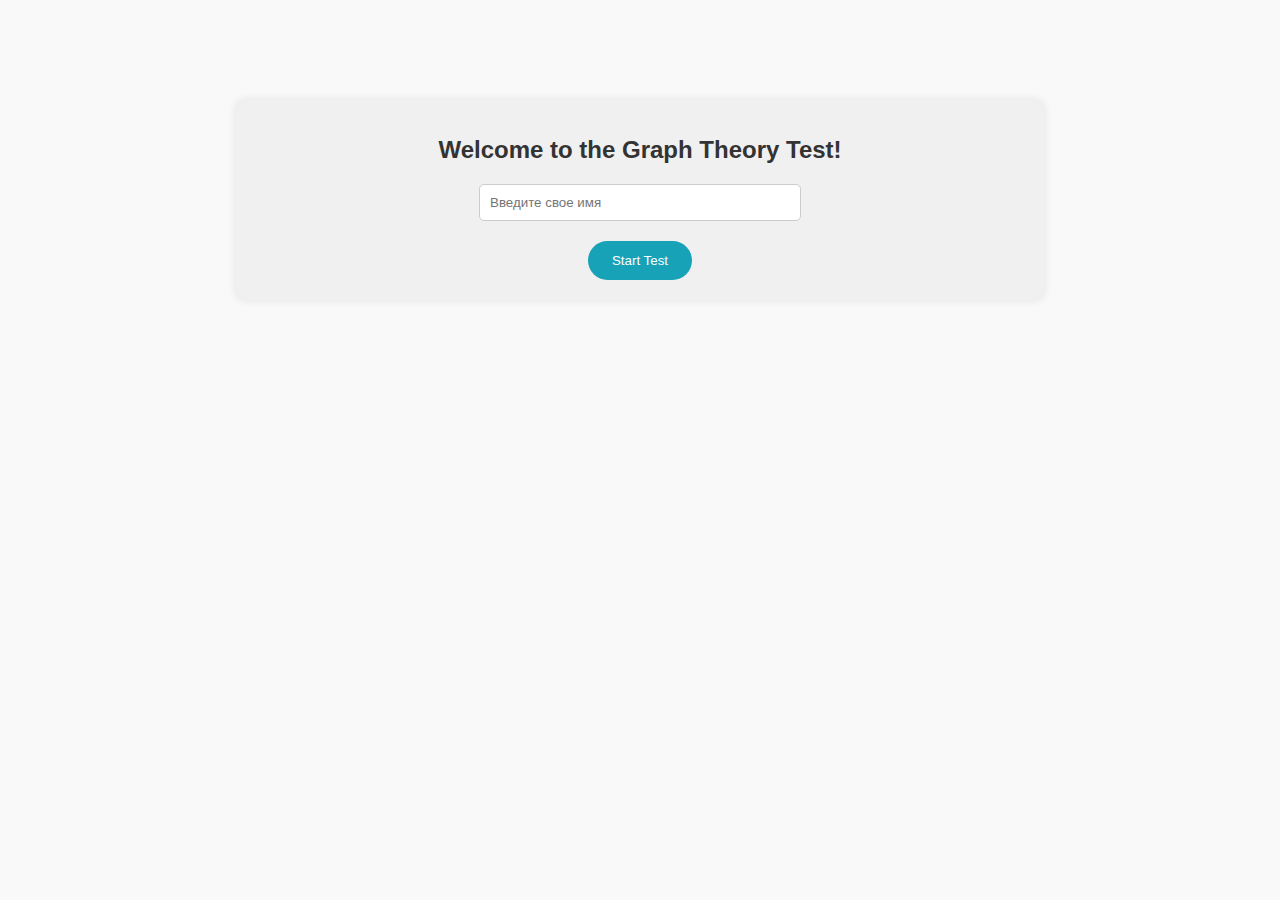
<file: templates/index.html>
<!DOCTYPE html>
<html lang="en">
<head>
    <meta charset="UTF-8">
    <meta name="viewport" content="width=device-width, initial-scale=1.0">
    <title>Graph Theory Test</title>
    <style>
        body {
            font-family: Arial, sans-serif;
            background-color: #f9f9f9;
            margin: 0;
            padding: 0;
        }
        .container {
            width: 60%;
            margin: 100px auto;
            padding: 20px;
            background-color: #f0f0f0;
            border-radius: 10px;
            box-shadow: 0px 0px 10px rgba(0, 0, 0, 0.1);
            text-align: center;
            animation: fadeIn 0.5s ease-in-out; /* Animation for fade-in effect */
        }
        @keyframes fadeIn {
            from { opacity: 0; }
            to { opacity: 1; }
        }
        h1 {
            color: #333;
            font-size: 24px;
            margin-bottom: 20px;
            animation: slideInDown 0.5s ease-in-out; /* Animation for slide-in effect */
        }
        @keyframes slideInDown {
            from { transform: translateY(-50px); }
            to { transform: translateY(0); }
        }
        form {
            margin-top: 20px;
        }
        input[type="text"] {
            width: 300px;
            padding: 10px;
            margin-bottom: 20px;
            border: 1px solid #ccc;
            border-radius: 5px;
            transition: border-color 0.3s ease; /* Transition for input border color */
        }
        input[type="text"]:focus {
            border-color: #007bff; /* Blue border color on focus */
            outline: none;
        }
        input[type="submit"] {
            padding: 12px 24px;
            background-color: #17a2b8; /* Turquoise background color */
            color: white;
            border: none;
            border-radius: 25px;
            cursor: pointer;
            transition: background-color 0.3s ease; /* Transition for hover effect */
        }
        input[type="submit"]:hover {
            background-color: #138496; /* Darker turquoise on hover */
        }
    </style>
</head>
<body>
    <div class="container">
        <h1>Welcome to the Graph Theory Test!</h1>
        <form action="/choose" method="POST">
            <input type="text" name="name" placeholder="Введите свое имя" required>
            <br>
            <input type="submit" value="Start Test">
        </form>
    </div>
</body>
</html>
</file>
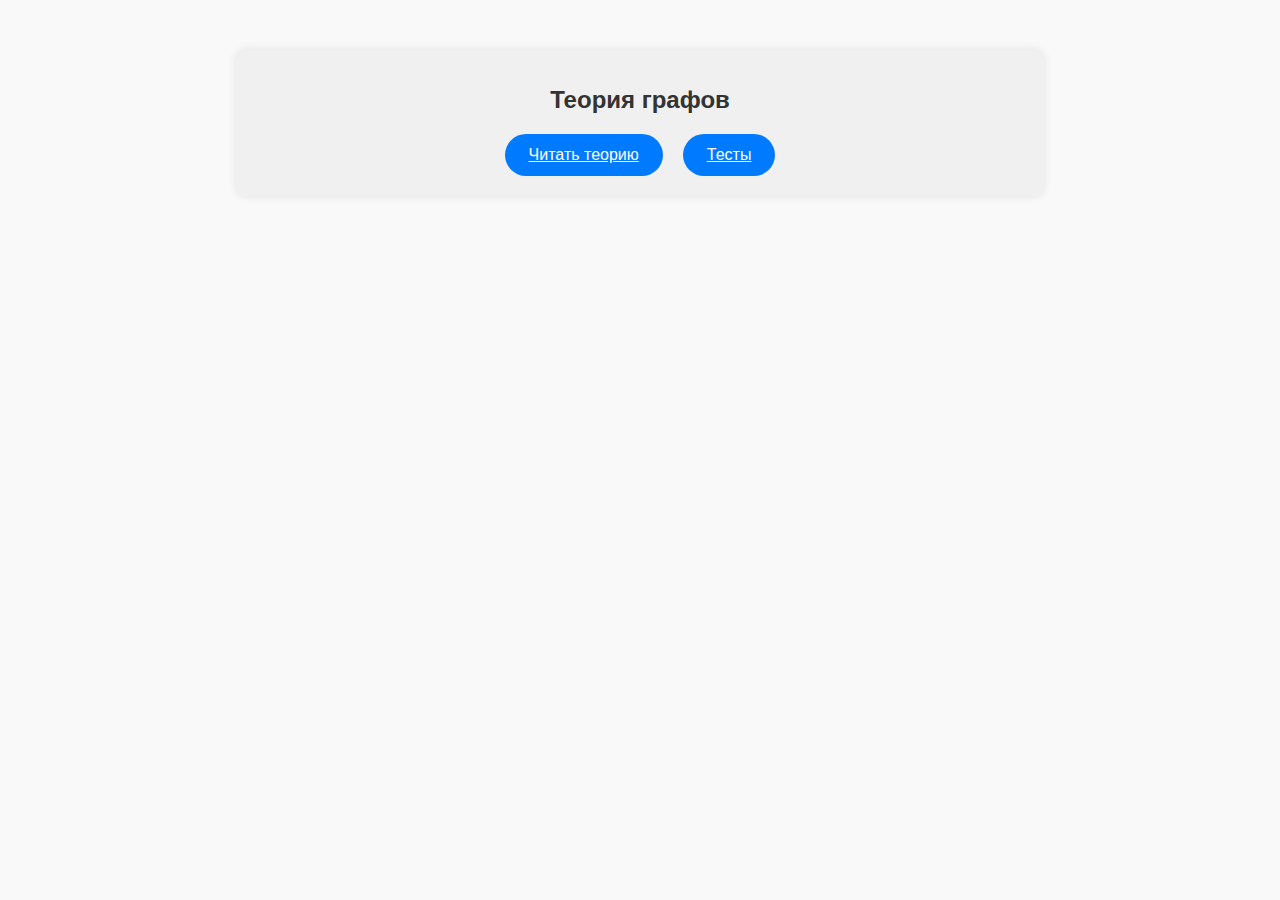
<file: templates/basic.html>
<!DOCTYPE html>
<html lang="en">
<head>
    <meta charset="UTF-8">
    <meta name="viewport" content="width=device-width, initial-scale=1.0">
    <title>Теория графов - теория и тесты</title>
    <style>
        body {
            font-family: Arial, sans-serif;
            background-color: #f9f9f9;
            margin: 0;
            padding: 0;
        }
        .container {
            width: 60%;
            margin: 50px auto;
            padding: 20px;
            background-color: #f0f0f0;
            border-radius: 10px;
            box-shadow: 0px 0px 10px rgba(0, 0, 0, 0.1);
            text-align: center;
            animation: fadeIn 0.5s ease-in-out; /* Animation for fade-in effect */
        }
        @keyframes fadeIn {
            from { opacity: 0; }
            to { opacity: 1; }
        }
        h1 {
            color: #333;
            font-size: 24px;
            margin-bottom: 20px;
            animation: slideInDown 0.5s ease-in-out; /* Animation for slide-in effect */
        }
        @keyframes slideInDown {
            from { transform: translateY(-50px); }
            to { transform: translateY(0); }
        }
        .options {
            display: flex;
            justify-content: center;
            gap: 20px; /* Gap between buttons */
            margin-top: 20px;
        }
        .option {
            padding: 12px 24px;
            background-color: #007bff; /* Blue background color for buttons */
            color: white;
            border: none;
            border-radius: 25px;
            cursor: pointer;
            transition: background-color 0.3s ease; /* Transition for hover effect */
        }
        .option:hover {
            background-color: #0056b3; /* Darker blue on hover */
        }
    </style>
</head>
<body>
    <div class="container">
        <h1>Теория графов</h1>
        <div class="options">
            <a class="option" href="/theory">Читать теорию</a>
            <a class="option" href="/index">Тесты</a>
        </div>
    </div>
</body>
</html>
</file>
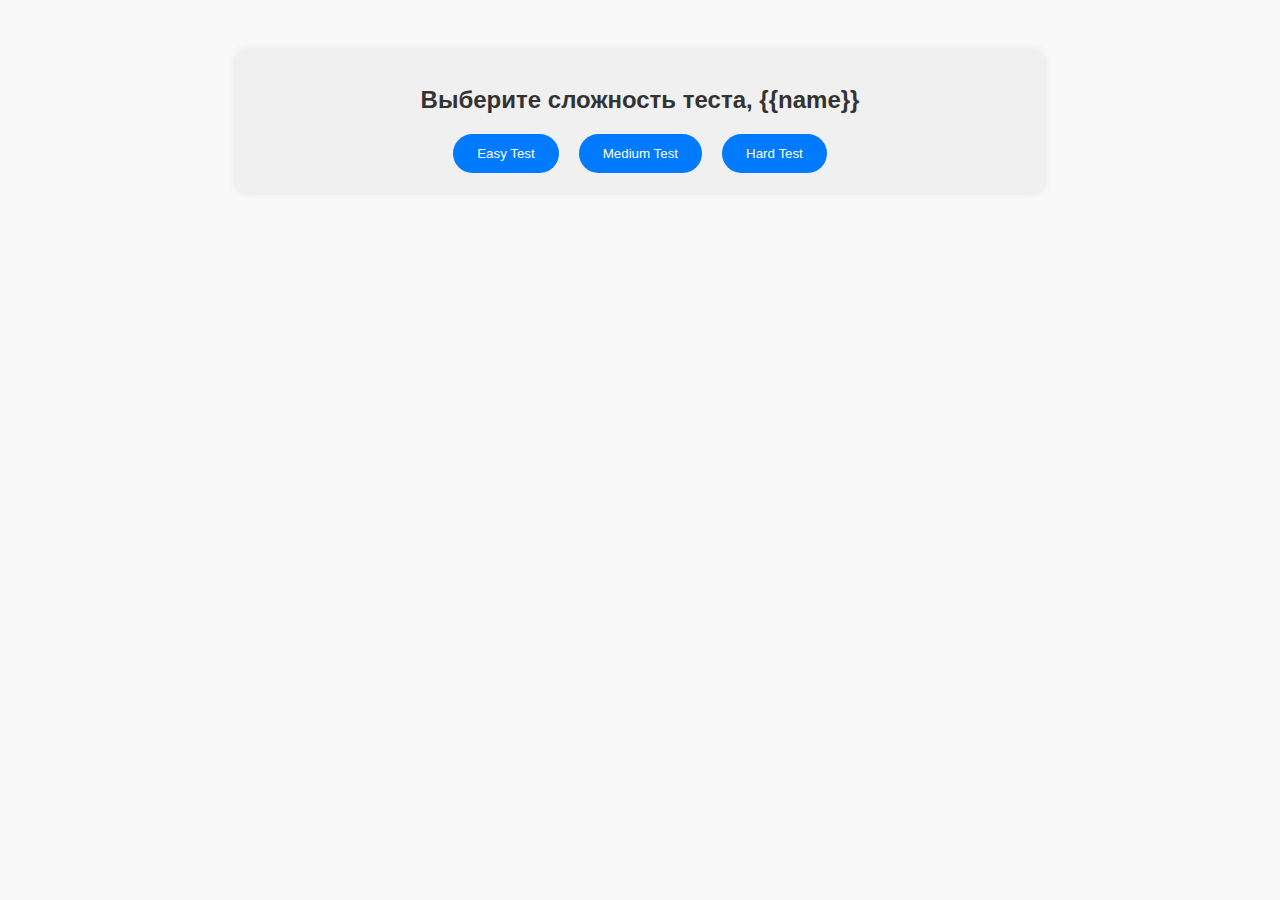
<file: templates/choose_page.html>
<!DOCTYPE html>
<html lang="en">
<head>
    <meta charset="UTF-8">
    <meta name="viewport" content="width=device-width, initial-scale=1.0">
    <title>Выберете сложность теста</title>
    <style>
        body {
            font-family: Arial, sans-serif;
            background-color: #f9f9f9;
            margin: 0;
            padding: 0;
        }
        .container {
            width: 60%;
            margin: 50px auto;
            padding: 20px;
            background-color: #f0f0f0;
            border-radius: 10px;
            box-shadow: 0px 0px 10px rgba(0, 0, 0, 0.1);
            text-align: center;
            animation: fadeIn 0.5s ease-in-out; /* Animation for fade-in effect */
        }
        @keyframes fadeIn {
            from { opacity: 0; }
            to { opacity: 1; }
        }
        h1 {
            color: #333;
            font-size: 24px;
            margin-bottom: 20px;
            animation: slideInDown 0.5s ease-in-out; /* Animation for slide-in effect */
        }
        @keyframes slideInDown {
            from { transform: translateY(-50px); }
            to { transform: translateY(0); }
        }
        .test-options {
            display: flex;
            justify-content: center;
            gap: 20px; /* Gap between buttons */
            margin-top: 20px;
        }
        .test-option-form {
            display: inline-block; /* Ensure forms are displayed horizontally */
        }
        .test-option-button {
            padding: 12px 24px;
            background-color: #007bff; /* Blue background color for buttons */
            color: white;
            border: none;
            border-radius: 25px;
            cursor: pointer;
            transition: background-color 0.3s ease; /* Transition for hover effect */
        }
        .test-option-button:hover {
            background-color: #0056b3; /* Darker blue on hover */
        }
    </style>
</head>
<body>
    <div class="container">
        <h1>Выберите сложность теста, {{name}}</h1>
        <div class="test-options">
            <form class="test-option-form" action="/test_easy" method="POST">
                <input type="hidden" name="difficulty" value="easy">
                <button class="test-option-button" type="submit">Easy Test</button>
            </form>
            <form class="test-option-form" action="/test_medium" method="POST">
                <input type="hidden" name="difficulty" value="medium">
                <button class="test-option-button" type="submit">Medium Test</button>
            </form>
            <form class="test-option-form" action="/test_hard" method="POST">
                <input type="hidden" name="difficulty" value="hard">
                <button class="test-option-button" type="submit">Hard Test</button>
            </form>
        </div>
    </div>
</body>
</html>
</file>
